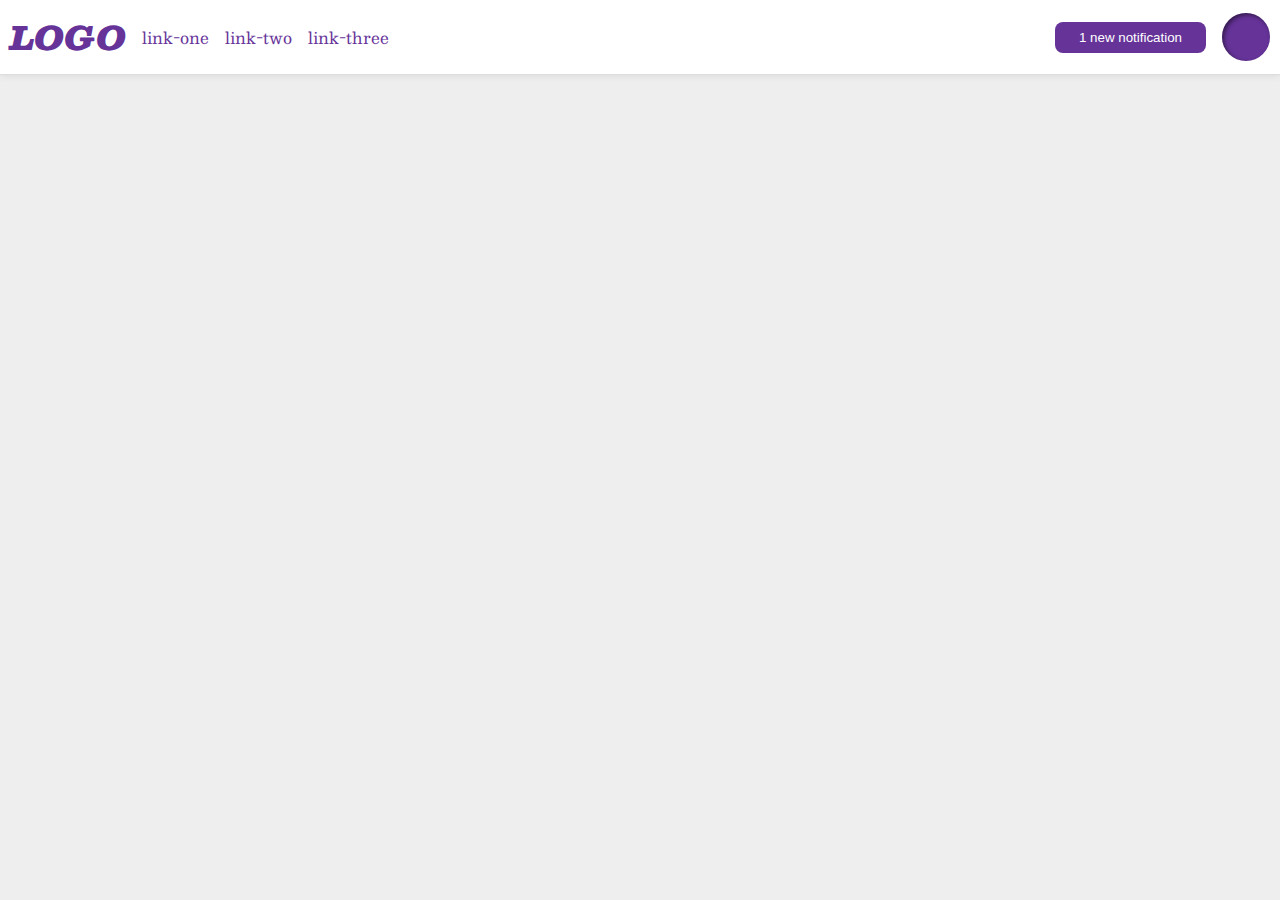
<file: flex/03-flex-header-2/index.html>
<!DOCTYPE html>
<html lang="en">
  <head>
    <meta charset="UTF-8">
    <meta http-equiv="X-UA-Compatible" content="IE=edge">
    <meta name="viewport" content="width=device-width, initial-scale=1.0">
    <title>Flex Header 2</title>
    <link rel="stylesheet" href="style.css">
  </head>
  <body>
    <div class="header">
      <div class="left-side">
      <div class="logo">
        LOGO
      </div>
      <ul class="links">
        <li><a href="google.com">link-one</a></li>
        <li><a href="google.com">link-two</a></li>
        <li><a href="google.com">link-three</a></li>
      </ul>
      </div>
      <div class="right-side">
      <button class="notifications">
        1 new notification
      </button>
      <div class="profile-image"></div>
    </div>
    </div>
  </body>
</html>
</file>
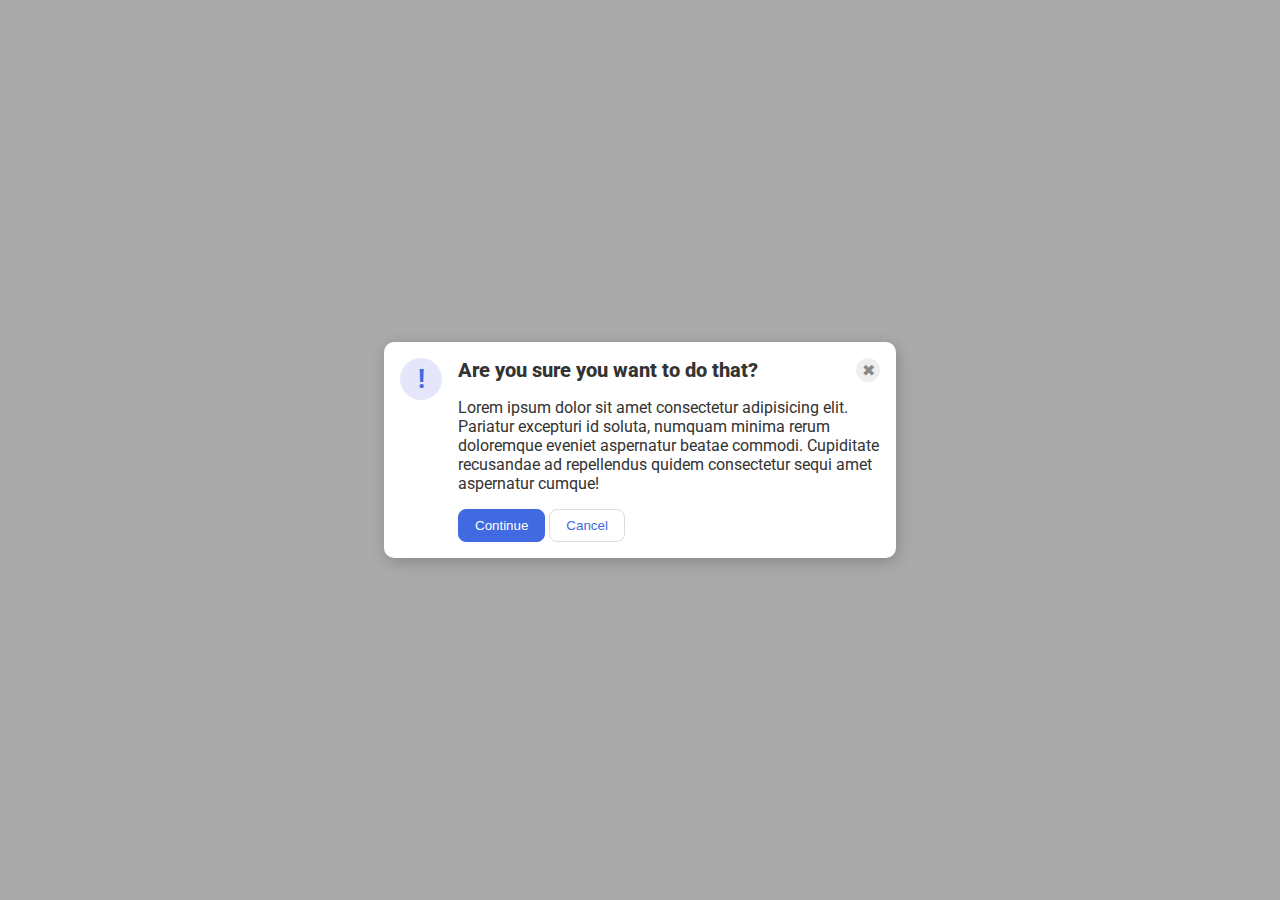
<file: flex/05-flex-modal/index.html>
<!DOCTYPE html>
<html lang="en">
  <head>
    <meta charset="UTF-8">
    <meta http-equiv="X-UA-Compatible" content="IE=edge">
    <meta name="viewport" content="width=device-width, initial-scale=1.0">
    <link rel="stylesheet" href="style.css">
    <title>Modal</title>
  </head>
  <body>
    <div class="modal">
      <div class="icon">!</div>
      <div class="content">
        <div class="action-header">
          <div class="header">Are you sure you want to do that?</div>
          <button class="close-button">✖</button>
        </div>
        <div class="text">Lorem ipsum dolor sit amet consectetur adipisicing elit. Pariatur excepturi id soluta, numquam minima rerum doloremque eveniet aspernatur beatae commodi. Cupiditate recusandae ad repellendus quidem consectetur sequi amet aspernatur cumque!</div>
        <button class="continue">Continue</button>
        <button class="cancel">Cancel</button>
      </div>
    </div>
  </body>
</html>
</file>
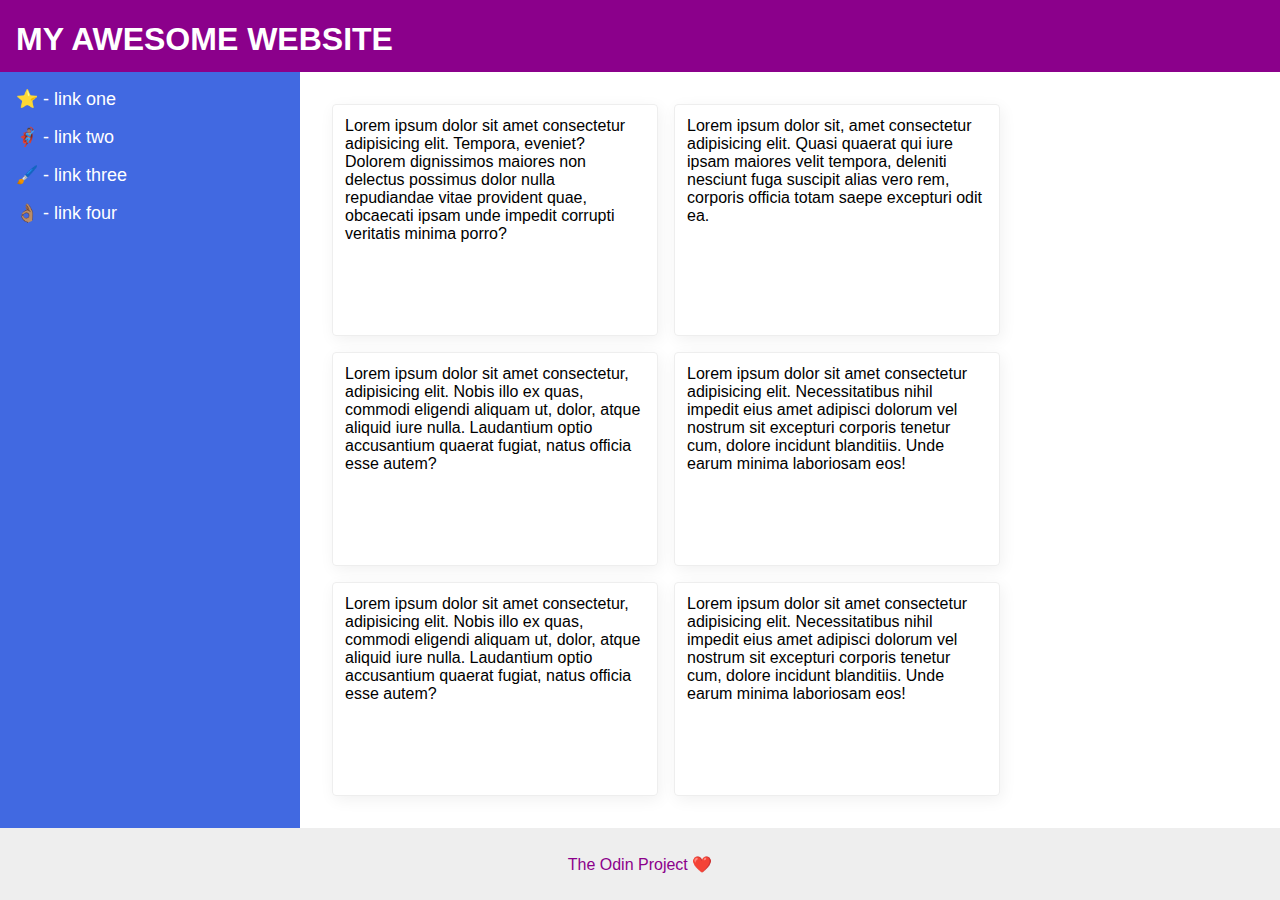
<file: flex/07-flex-layout-2/index.html>
<!DOCTYPE html>
<html lang="en">
  <head>
    <meta charset="UTF-8">
    <meta http-equiv="X-UA-Compatible" content="IE=edge">
    <meta name="viewport" content="width=device-width, initial-scale=1.0">
    <title>The Holy Grail</title>
    <link rel="stylesheet" href="style.css">
  </head>
  <body>
    <div class="header">
      <h1>MY AWESOME WEBSITE</h1>
    </div>
    <div class="content">
      <div class="sidebar">
        <ul>
          <li><a href="#">⭐ - link one</a></li>
          <li><a href="#">🦸🏽‍♂️ - link two</a></li>
          <li><a href="#">🖌️ - link three</a></li>
          <li><a href="#">👌🏽 - link four</a></li>
        </ul>
      </div>
      <div class="cards">
        <div class="card">Lorem ipsum dolor sit amet consectetur adipisicing elit. Tempora, eveniet? Dolorem dignissimos maiores non delectus possimus dolor nulla repudiandae vitae provident quae, obcaecati ipsam unde impedit corrupti veritatis minima porro?</div>
        <div class="card">Lorem ipsum dolor sit, amet consectetur adipisicing elit. Quasi quaerat qui iure ipsam maiores velit tempora, deleniti nesciunt fuga suscipit alias vero rem, corporis officia totam saepe excepturi odit ea.</div>
        <div class="card">Lorem ipsum dolor sit amet consectetur, adipisicing elit. Nobis illo ex quas, commodi eligendi aliquam ut, dolor, atque aliquid iure nulla. Laudantium optio accusantium quaerat fugiat, natus officia esse autem?</div>
        <div class="card">Lorem ipsum dolor sit amet consectetur adipisicing elit. Necessitatibus nihil impedit eius amet adipisci dolorum vel nostrum sit excepturi corporis tenetur cum, dolore incidunt blanditiis. Unde earum minima laboriosam eos!</div>
        <div class="card">Lorem ipsum dolor sit amet consectetur, adipisicing elit. Nobis illo ex quas, commodi eligendi aliquam ut, dolor, atque aliquid iure nulla. Laudantium optio accusantium quaerat fugiat, natus officia esse autem?</div>
        <div class="card">Lorem ipsum dolor sit amet consectetur adipisicing elit. Necessitatibus nihil impedit eius amet adipisci dolorum vel nostrum sit excepturi corporis tenetur cum, dolore incidunt blanditiis. Unde earum minima laboriosam eos!</div>
      </div>
    </div>
    <div class="footer">
      <p>The Odin Project ❤️</p>
    </div>
  </body>
</html>
</file>
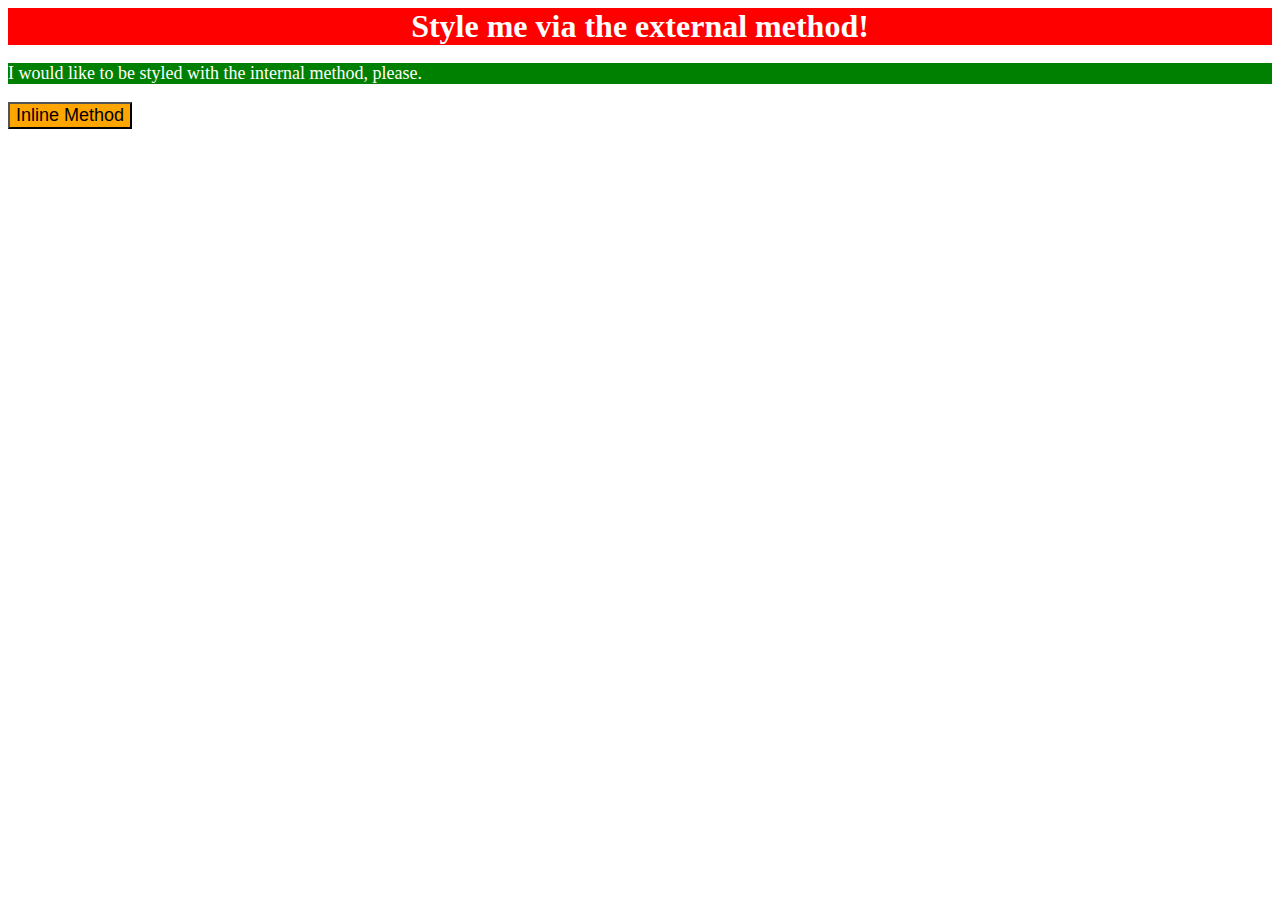
<file: foundations/01-css-methods/index.html>
<!DOCTYPE html>
<html lang="en">
  <head>
    <meta charset="UTF-8">
    <meta http-equiv="X-UA-Compatible" content="IE=edge">
    <meta name="viewport" content="width=device-width, initial-scale=1.0">
    <title>Methods for Adding CSS</title>
    <link rel="stylesheet" href="styles.css">
    <style>
      p {
        background-color: green;
        color: white;
        font-size: 18px;
      }
    </style>
  </head>
  <body>
    <div>Style me via the external method!</div>
    <p>I would like to be styled with the internal method, please.</p>
    <button style="background-color: orange; font-size: 18px;">Inline Method</button>
  </body>
</html>
</file>
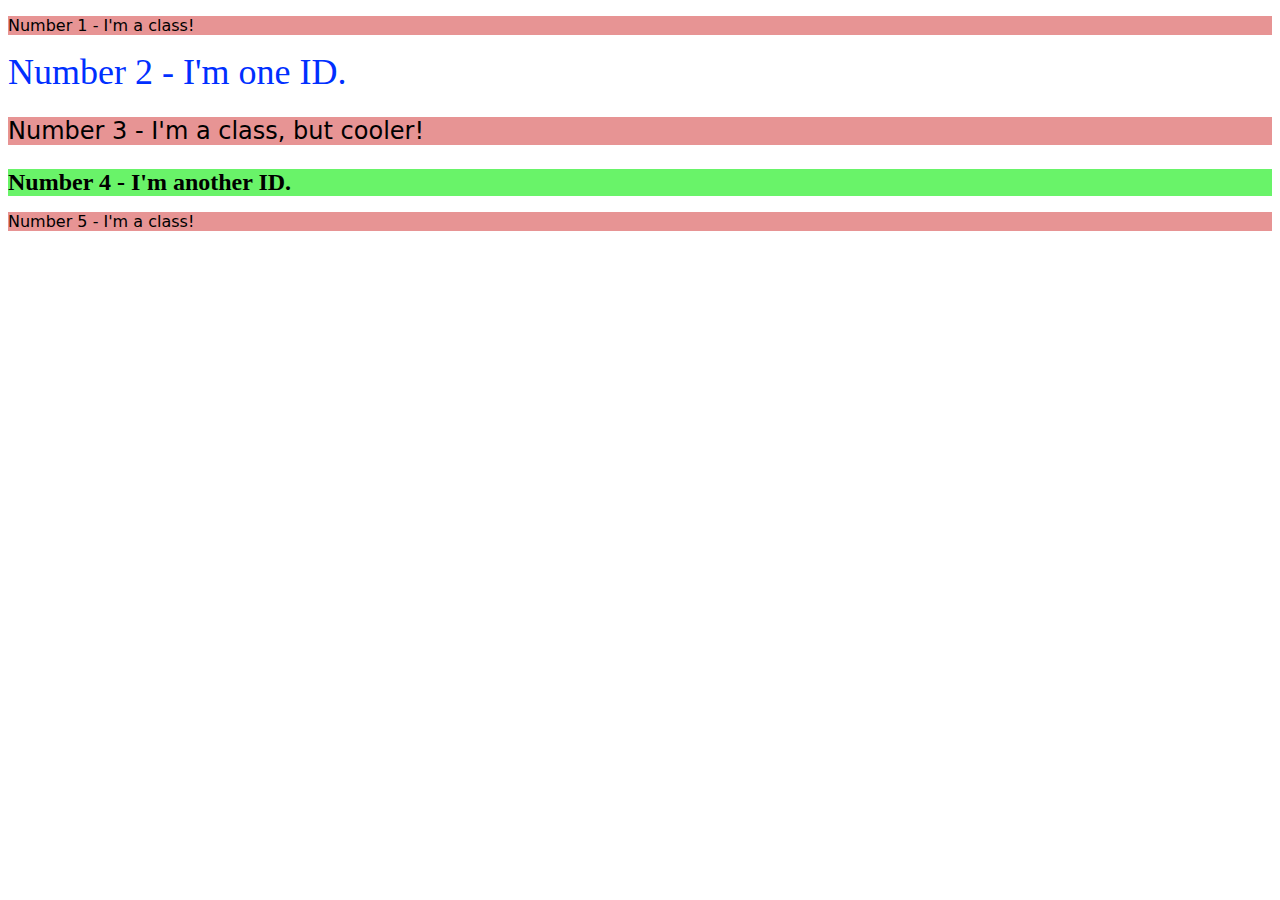
<file: foundations/02-class-id-selectors/index.html>
<!DOCTYPE html>
<html lang="en">
  <head>
    <meta charset="UTF-8">
    <meta http-equiv="X-UA-Compatible" content="IE=edge">
    <meta name="viewport" content="width=device-width, initial-scale=1.0">
    <title>Class and ID Selectors</title>
    <link rel="stylesheet" href="style.css">
  </head>
  <body>
    <p class="odd">Number 1 - I'm a class!</p>
    <div id="second">Number 2 - I'm one ID.</div>
    <p class="odd large">Number 3 - I'm a class, but cooler!</p>
    <div id="fourth">Number 4 - I'm another ID.</div>
    <p class="odd">Number 5 - I'm a class!</p>
  </body>
</html>
</file>
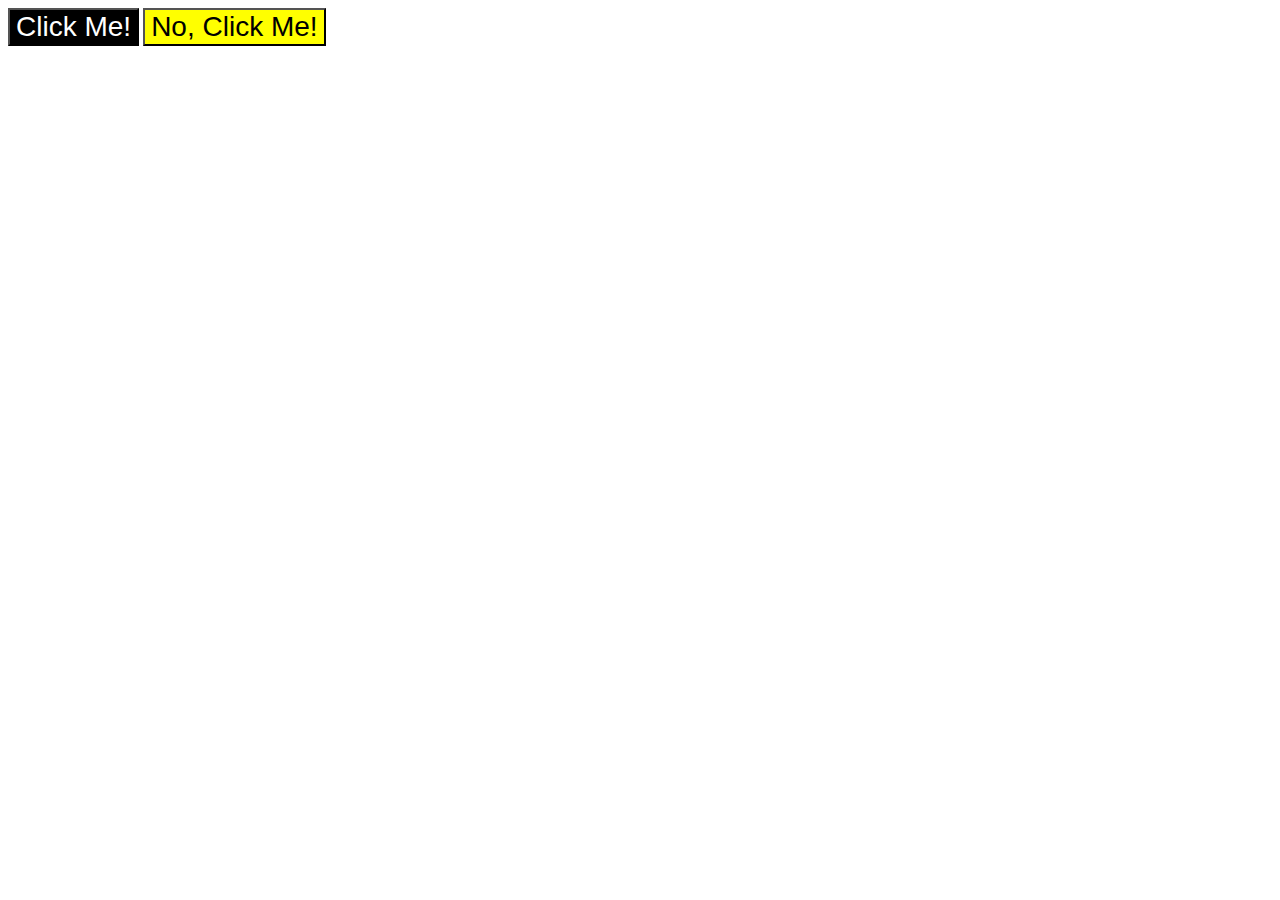
<file: foundations/03-grouping-selectors/index.html>
<!DOCTYPE html>
<html lang="en">
  <head>
    <meta charset="UTF-8">
    <meta http-equiv="X-UA-Compatible" content="IE=edge">
    <meta name="viewport" content="width=device-width, initial-scale=1.0">
    <title>Grouping Selectors</title>
    <link rel="stylesheet" href="style.css">
  </head>
  <body>
    <button class="black">Click Me!</button>
    <button class="yellow">No, Click Me!</button>
  </body>
</html>
</file>
<file: flex/03-flex-header-2/style.css>
/* this is some magical font-importing.  
you'll learn about it later. */
@import url('https://fonts.googleapis.com/css2?family=Besley:ital,wght@0,400;1,900&display=swap');

body {
  margin: 0;
  background: #eee;
  font-family: Besley, serif;
}

.header{
  background: white;
  border-bottom: 1px solid #ddd;
  box-shadow: 0 0 8px rgba(0,0,0,.1);
  display: flex;
  align-items: center;
  justify-content: space-between;
  padding: 10px;
}

.profile-image {
  background: rebeccapurple;
  box-shadow: inset 2px 2px 4px rgba(0,0,0,.5);
  border-radius: 50%;
  width: 48px;
  height: 48px;
}

.logo {
  color: rebeccapurple;
  font-size: 32px;
  font-weight: 900;
  font-style: italic;
}

button {
  border: none;
  border-radius: 8px;
  background: rebeccapurple;
  color: white;
  padding: 8px 24px;
}

a {
  /* this removes the line under our links */
  text-decoration: none;
  color: rebeccapurple;
}

ul {
  list-style-type: none;
  display: flex;
  margin: 0;
  padding: 0;
  gap: 16px;
}

.left-side, .right-side {
  display: flex;
  align-items: center;
  gap: 16px;
}
</file>
<file: flex/05-flex-modal/style.css>
@import url('https://fonts.googleapis.com/css2?family=Roboto:wght@400;700&display=swap');

html, body {
  height: 100%;
}

body {
  font-family: Roboto, sans-serif;
  margin: 0;
  background: #aaa;
  color: #333;
  /* I'll give you this one for free lol */
  display: flex;
  align-items: center;
  justify-content: center;
}

.modal {
  background: white;
  width: 480px;
  border-radius: 10px;
  box-shadow: 2px 4px 16px rgba(0,0,0,.2);
  display: flex;
  padding: 16px;
  gap: 16px;
}

.icon {
  color: royalblue;
  font-size: 26px;
  font-weight: 700;
  background: lavender;
  width: 42px;
  height: 42px;
  border-radius: 50%;
  display: flex;
  align-items: center;
  justify-content: center;
  flex: 1 0 auto;
}

.close-button {
  background: #eee;
  border-radius: 50%;
  color: #888;
  font-weight: 400;
  font-size: 16px;
  height: 24px;
  width: 24px;
  display: flex;
  align-items: center;
  justify-content: center;
  border: 1px solid #eee;
  padding: 0;
}

button {
  cursor: pointer;
  padding: 8px 16px;
  border-radius: 8px;
}

button.continue {
  background: royalblue;
  border: 1px solid royalblue;
  color: white;
}

button.cancel {
  background: white;
  border: 1px solid #ddd;
  color: royalblue;
}

.action-header {
  display: flex;
  justify-content: space-between;
  align-items: center;
  margin-bottom: 16px;
}

.header {
  font-size: 20px;
  font-weight: 800;
}

.text {
  margin-bottom: 16px;
}
</file>
<file: flex/07-flex-layout-2/style.css>
body {
  font-family: -apple-system, BlinkMacSystemFont, 'Segoe UI', Roboto, Oxygen, Ubuntu, Cantarell, 'Open Sans', 'Helvetica Neue', sans-serif;
  margin: 0;
  min-height: 100vh;
  display: flex;
  flex-direction: column;
}

.header {
  height: 72px;
  background: darkmagenta;
  color: white;
  display: flex;
  text-align: left;
  padding-left: 16px;
}

.footer {
  height: 72px;
  background: #eee;
  color: darkmagenta;
}

.sidebar {
  width: 300px;
  background: royalblue;
  box-sizing: border-box;
  flex: 0 0 auto;
  padding: 16px;
}

.card {
  border: 1px solid #eee;
  box-shadow: 2px 4px 16px rgba(0,0,0,.06);
  border-radius: 4px;
  padding: 12px;
}

ul {
  list-style-type: none;
  margin: 0;
  padding: 0;
}

a {
  color: white;
  text-decoration: none;
  font-size: 18px;
}

li {
  margin-bottom: 16px;
}

.content {
  display: flex;
  flex: 1;
}

.footer {
  display: flex;
  justify-content: center;
  align-items: center;
  margin-top: auto;
}

.cards {
  display: flex;
  flex-wrap: wrap;
  gap: 16px;
  padding: 32px;
}

.card {
  width: 300px;
}
</file>
<file: foundations/01-css-methods/styles.css>
div {
    background-color: red;
    color: white;
    font-size: 32px;
    text-align: center;
    font-weight: bold;
}
</file>
<file: foundations/02-class-id-selectors/style.css>
.odd {
    background-color: #e79494;
    font-family: "Verdana", "DejaVu Sans", sans-serif ;
}

#second {
    color: #002fff;
    font-size: 36px;
}

.large {
    font-size: 24px;
}

#fourth {
    background-color: #69f369;
    font-size: 24px;
    font-weight: bold;
}
</file>
<file: foundations/03-grouping-selectors/style.css>
.black,
.yellow {
    font-size: 28px;
    font-family: "Helvetica", "Times New Roman", sans-serif;
}

.black {
    background-color: black;
    color: white;
}

.yellow {
    background-color: yellow;
}
</file>
